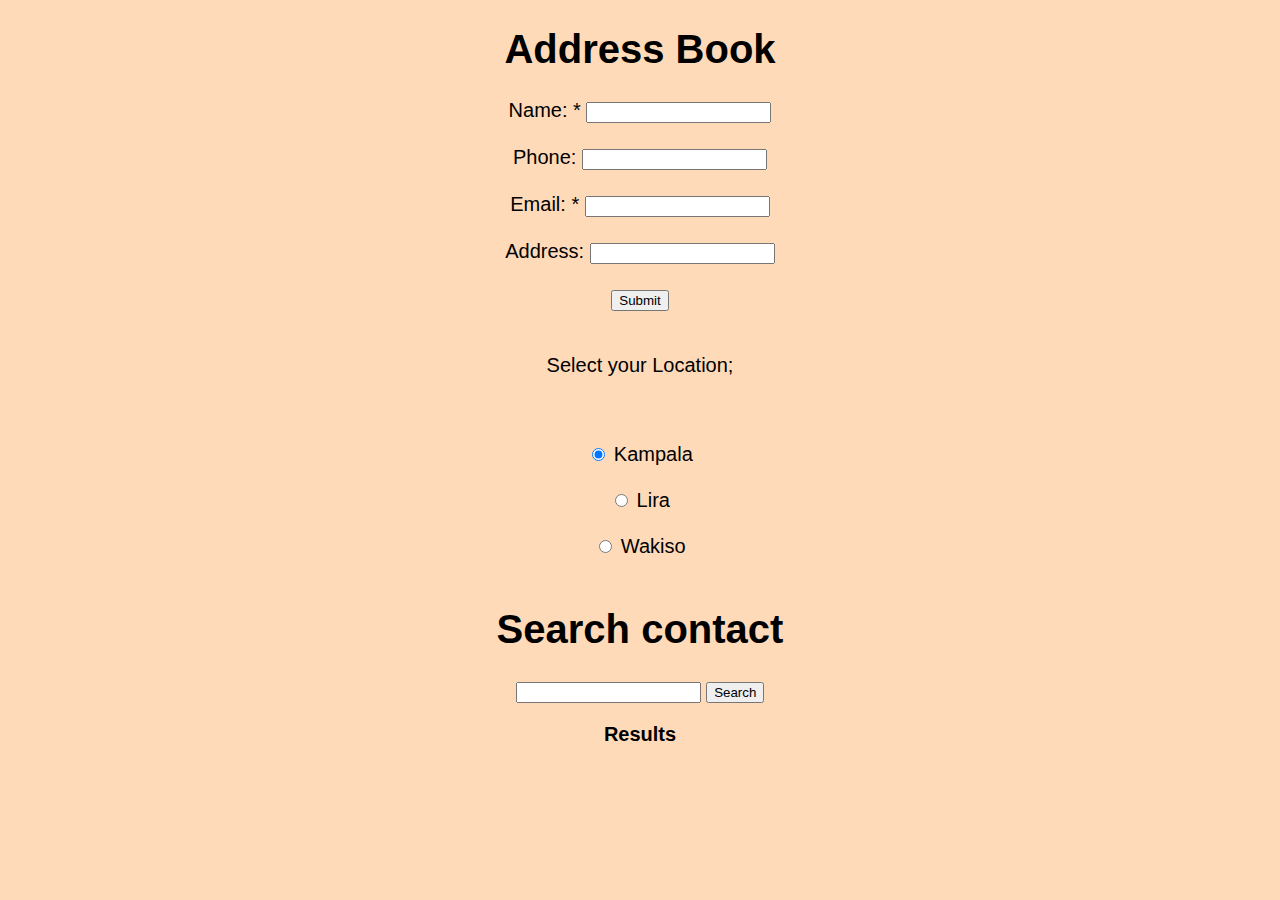
<file: index.html>
<!DOCTYPE html>
<html>
<head>
	<title>Address Book</title>

	<link rel="stylesheet" type="text/css" href="mini-project.css">
</head>

<body>
	<div>
		
			<h1>Address Book</h1>

		<div>
					<label>Name: *</label>
					<input type="text" name="firstname">	
		</div>
		<br>

		<div>
					<label>Phone: </label>
					<input type="text" name="phone">
		</div>
		<br>	
					<label>Email: *</label>
					<input type="text" name="email">
		</div>
		<br>
		<div>
					<label>Address: </label>
					<input type="text" name="address">
		</div>
		<br>


			<input type="submit" onclick<input type="submit" onclick="saveContact()>


			<div>
 		<label>Address:</label>

 		<input type="text" name="">
 		<br>
 		<br>
 		<p>Select your Location;</p>
 		<br>
 		<br>


<div>
  <input type="radio" id="kampala" name="location" value="Kampala"
         checked>
  <label for="kampala">Kampala</label>
</div>
<br>
<div>
  <input type="radio" id="Lira" name="location" value="lira">
  <label for="lira">Lira</label>
</div>
<br>
<div>
  <input type="radio" id="wakiso" name="location" value="wakiso">
  <label for="wakiso">Wakiso</label>
</div>
 	
		
	
<br>
	<div>
		<h1>Search contact</h1>
		<input type="text" name="contact_lookup">

		<input value="Search" type="submit" onclick="searchContacts()">

		<p><b>Results</b></p>
		<p id="result"></p>
	</div>

	<script type="text/javascript" src="mini-project.js"></script>
		
	</script>
</body>
</html>
</file>
<file: mini-project.css>
h1 {
	color:black;
}



body {
	text-align: center;
	 text-align: center;
	 
    background-color: peachpuff;
 
  font-size: 20px;
  font-family: sans-serif;
}
</file>
